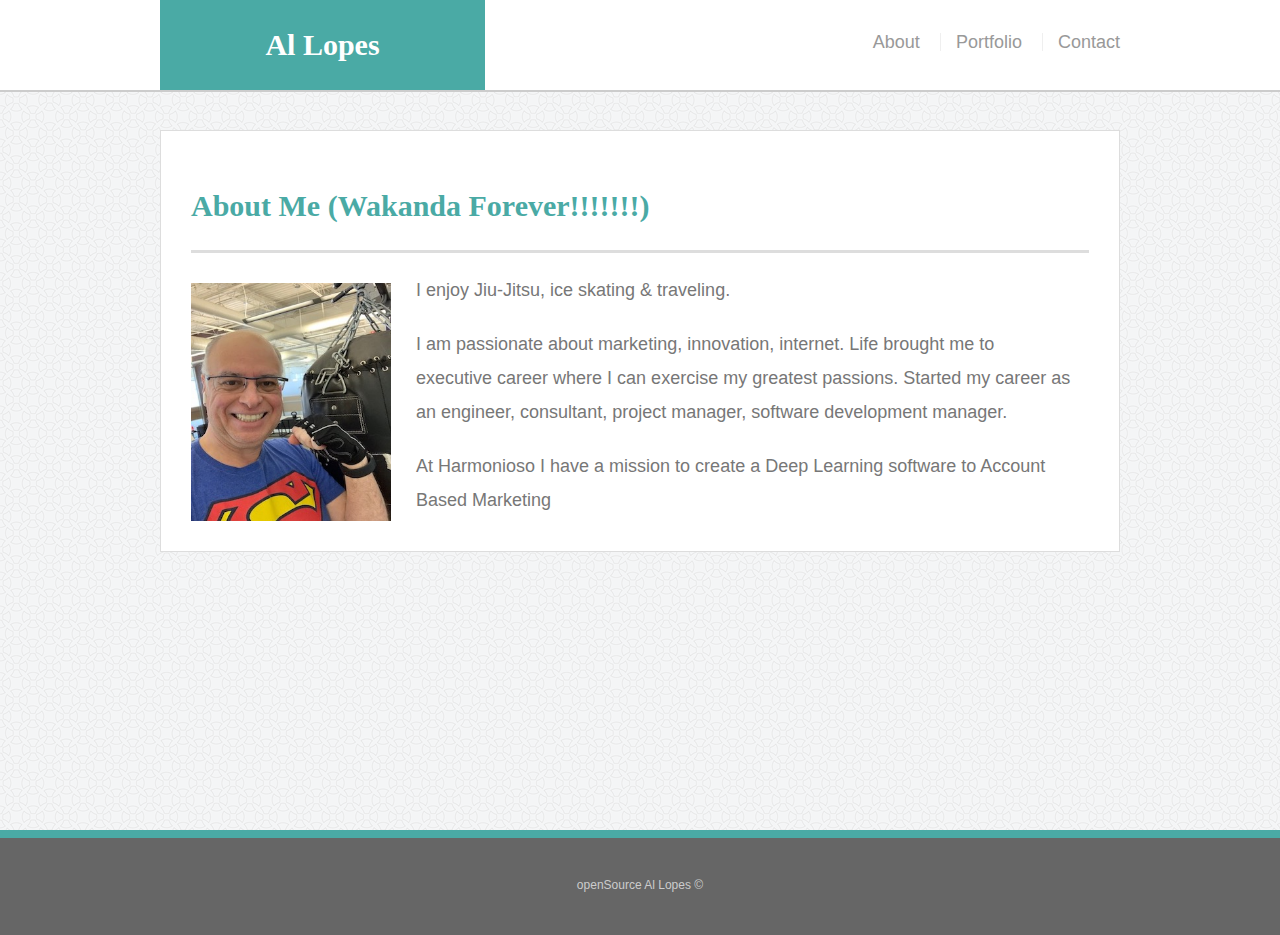
<file: index.html>
<!doctype html>
<html lang="en-us">

<head>
  <!-- meta tags -->
  <meta charset="UTF-8">
  <meta name="viewport" content="width=device-width, initial-scale=1.0">
  <meta http-equiv="X-UA-Compatible" content="ie=edge">
  <title>Alvaro Lopes</title>

  <!-- style sheets -->
  <link rel="stylesheet" type="text/css" href="assets/css/style.css">
</head>

<body>
  <!-- header/nav masthead bar -->
  <header id="masthead">
      <div id="navContents" class="container">
        <a href="index.html" id="logo">Al Lopes</a>
        <nav>
          <a href="index.html">About</a>
          <a href="portfolio.html">Portfolio</a>
          <a href="contact.html">Contact</a>
        </nav>
      </div>
    </header>

  <!-- main body and content -->
  <div id="main-container" class="container">
    <section class="main-section">
      <h1 id="contentTitle">About Me (Wakanda Forever!!!!!!!)</h1>
        <img src="assets/images/IMG_0079.jpeg" class="auth-image" alt="Alvaro">
      <p>
          I enjoy Jiu-Jitsu, ice skating &amp; traveling.
      </p>
      <p>
          I am passionate about marketing, innovation, internet. Life brought me to
          executive career where I can exercise my greatest passions.
          Started my career as an engineer, consultant, project manager, software development manager.
      </p>
      <p>
          At Harmonioso I have a mission to create a Deep Learning software to Account Based Marketing
      </p>
    </section>
    
    <!-- special div related to footer - DO NOT MOVE! -->
    <div class="push"></div>
    <!-- end special div -->    
    
  </div>

  <!-- footer -->
  <footer>
    <div class="container">
     openSource Al Lopes &copy; 
    </div>
  </footer>

</body>
</html>
</file>
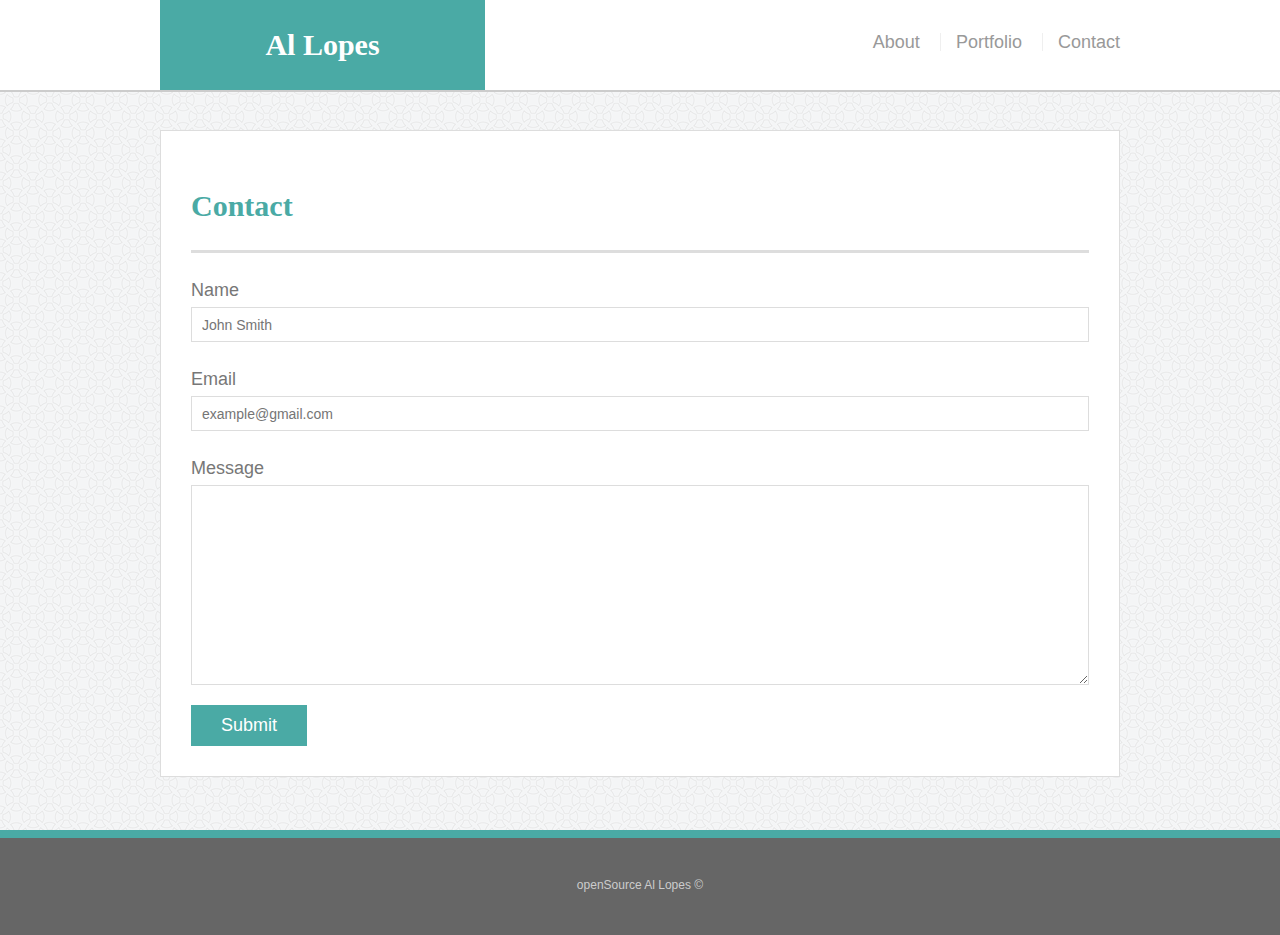
<file: contact.html>
<!doctype html>
<html lang="en-us">

<head>
  <!-- meta tags -->
  <meta charset="UTF-8">
  <meta name="viewport" content="width=device-width, initial-scale=1.0">
  <meta http-equiv="X-UA-Compatible" content="ie=edge">
  <title>Alvaro Lopes</title>

  <!-- style sheets -->
  <link rel="stylesheet" type="text/css" href="assets/css/style.css">
</head>
      
<body>
  <!-- header/nav masthead bar -->
  <header id="masthead">
      <div id="navContents" class="container">
        <a href="index.html" id="logo">Al Lopes</a>
        <nav>
          <a href="index.html">About</a>
          <a href="portfolio.html">Portfolio</a>
          <a href="contact.html">Contact</a>
        </nav>
      </div>
    </header>

  <!-- main body and content -->
  <div id="main-container" class="container">
    <section class="main-section">
      <h1 id="contentTitle">Contact</h1>

    <div id="aboutContent">
        <form id="contact-form">
          <p>
              <label for="name">Name</label>
              <input type="text" id="name" name="name" placeholder="John Smith" required="required">
            </p>
            <p>
              <label for="email">Email</label>
              <input type="email" id="email" name="email" placeholder="example@gmail.com" required="required">
            </p>
            <p>
              <label for="message">Message</label>
              <textarea id="message" name="message" required="required"></textarea>
            </p>
          <input type="submit">
        </form>          
      </div>
    </section>

    <!-- special div related to footer - DO NOT MOVE! -->
    <div class="push"></div>
    <!-- end special div --> 

  </div>

  <!-- footer -->
  <footer>
    <div class="container">
      openSource Al Lopes &copy; 
    </div>
  </footer>

</body>
</html>
</file>
<file: assets/css/style.css>
body {
  font-family: Arial, "Helvetica Neue", Helvetica, sans-serif;
  font-size: 18px;
  line-height: 34px;
  color: #777777;
  background: url("../images/circles-light.png");
  margin: 0;
}

* {
  box-sizing: border-box;
 
}

/* general */

.container {
  width: 100%;
  max-width: 960px;
  margin: 0 auto;
  clear: both;
}

h1,
h2,
h3,
p {
  margin-bottom: 20px;

}

p:last-child {
  margin-bottom: 0;
}

h1,
h2,
h3 {
  font-family: Georgia, Times, "Times New Roman", serif;
  font-weight: 700;
  color: #4aaaa5;
}

h1 {
  padding-bottom: 20px;
  font-size: 30px;
  line-height: 49px;
  border-bottom: 3px solid #dddddd;
}

h2,
h3 {
  font-size: 22px;
}

/* header */

#masthead {
  position: fixed;
  top: 0;
  z-index: 1000;
  width: 100%;
  margin: 0 0 50px;
  overflow: auto;
  color: #ffffff;
  background: #ffffff;
  border-bottom: 2px solid #cccccc;
}

#logo {
  float: left;
  width: 325px;
  height: 90px;
  font-family: Georgia, Times, "Times New Roman", serif;
  font-size: 30px;
  font-weight: 700;
  line-height: 90px;
  color: #ffffff;
  text-align: center;
  text-decoration: none;
  background: #4aaaa5;
}

nav {
  float: right;
  margin-top: 25px;
}

nav a {
  display: inline-block;
  padding-left: 15px;
  margin-left: 15px;
  line-height: 18px;
  color: #999;
  text-decoration: none;
  border-left: 1px solid #efefef;
}

nav a:first-child {
  border-left: 0 none;
}

nav a:hover {
  font-family: Arial, "Helvetica Neue", Helvetica, sans-serif;
  color: #4aaaa5;
}

/* footer */

footer {
  padding: 30px 0;
  clear: both;
  font-size: 12px;
  color: #ffffff;
  color: #cccccc;
  text-align: center;
  background: #666666;
  border-top: 8px solid #4aaaa5;
  height: 50px;
}

h3, h2 {
  padding-bottom: 20px;
  margin-bottom: 15px;
  line-height: 22px;
  border-bottom: 2px solid #eeeeee;
  padding-top: 20px;
}

/* sticky footer */

html,
body {
  height: 100%;
}


footer,
.push {
  height: 105px;
}

/* main */

#main-container {
  padding-top: 130px;
  min-height: calc(100vh - 70px);
}

.main-section {
  float: left;
  width: 100%;
  max-width: 960px;
  padding: 30px;
  margin: 0 0 40px;
  background: #ffffff;
  border: 1px solid #dddddd;
}

/* index page */

#interior {
  color: #4aaaa5;
  text-decoration: none;
}

#interior:hover {
  color: #cccccc;
  text-decoration: none;
}

/* portfolio page */

.work {
  position: relative;
  float: left;
  width: 274px;
  margin: 20px 40px 25px 0px;
  overflow: auto;
}

.work:nth-child(even) {
  margin-right: 40px;
}

.work img {
  width: 100%;
  border: 0 none;
  opacity: 0.8;
}

.work h3 {
  position: absolute;
  bottom: 20px;
  width: 100%;
  padding: 15px;
  margin-bottom: 0;
  font-weight: 300;
  line-height: 30px;
  color: #ffffff;
  text-align: center;
  background: #4aaaa5;
  border-bottom: 0;
}

.auth-image {
  float: left;
  width: 200px;
  height: auto;
  margin-top: 10px;
  margin-right: 25px;
}

/* contact page */

#contact-form ul {
  margin-bottom: 20px;
}

#contact-form li {
  margin-bottom: 10px;
}

label,
input[type=text],
input[type=email],
textarea {
  display: block;
  width: 100%;
}

input[type=text],
input[type=email],
textarea {
  height: 35px;
  padding: 0 10px;
  font-size: 14px;
  border: 1px solid #dddddd;
}

textarea {
  height: 200px;
}

input[type=submit] {
  padding: 10px 30px;
  font-size: 18px;
  color: #ffffff;
  cursor: pointer;
  background: #4aaaa5;
  border: 0 none;
}

/* responsiveness */
body {
  background-color: none;
}
@media only screen and (max-width: 980px) {
  nav {
    margin-right: 50px;
  }
  #logo {
    margin-left: 50px;
  }
  .main-section {
    max-width: 700px;
    margin: 0px 0px 40px 50px;
  }
}
@media only screen and (max-width: 768px) {
  nav {
    margin-right: 50px;
  }
  #logo {
    margin-left: 20px;
  }
  .main-section {
    max-width: 700px;
    margin: 0px 0px 40px 20px;
  }
  
  .auth-image {
    width: 350px;
    margin-bottom: 2px;
  }

  .work {
    width: 275px;
  }
  
  .work img {
    width: 275px;
  }
}
@media only screen and (max-width: 640px) {
  #masthead {
    position: static;
    width: 100%;
    margin: 0px 0px 0px 0px;
    padding: 0px 0px 0px 0px;
    overflow: auto; 
  }
  nav {
    display: flex;
    flex-direction: row;
    justify-content: center;
    margin: 0px 0px 0px 0px;
    padding: 20px 0px 20px 0px;
    align-content: center;
  }

  #navContents {
    display: flex;
    flex-direction: column;
    justify-content: space-around;
  }

  #logo {
    float: left;
    margin: 0px 0px 0px 0px;
    padding-left: 35px;
    width: 100%;
   
  }

  #main-container {
    padding-top: 30px;
  }

  .main-section {
    max-width: 600px;
    margin: 0px 0px 40px 10px;
  }

  .auth-image {
    width: 535px;
    margin-bottom: 20px;
  }

  .work {
    width: 535px;
  }
  
  .work img {
    width: 535px;
  }
}
</file>
